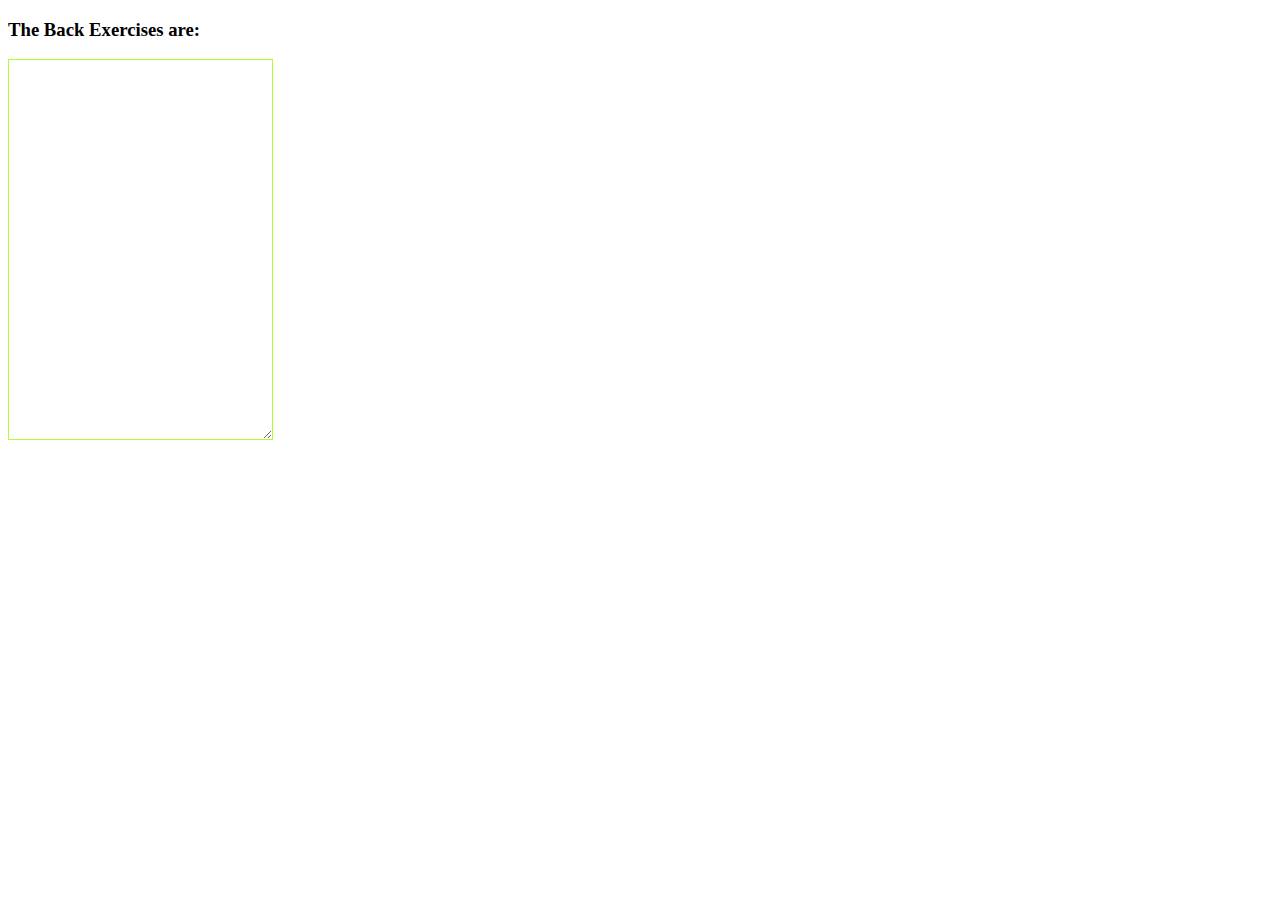
<file: back.html>
<!DOCTYPE html>
<html lang="en">
<head>
    <meta charset="UTF-8">
    <meta name="viewport" content="width=device-width, initial-scale=1.0">
    <title>Back Info</title>
</head>
<body>
    <h3 id="appendback"></h3>
	<textarea name="" id="back" cols="30" rows="25" style="font-weight: bolder; font-family: 'Lucida Sans', 'Lucida Sans Regular', 'Lucida Grande', 'Lucida Sans Unicode', Geneva, Verdana, sans-serif; border-color: greenyellow;"></textarea>
</body>
<script>
const url = 'https://gym-fit.p.rapidapi.com/exercises/search?bodyPart=Back';
const options = {
	method: 'GET',
	headers: {
		'X-RapidAPI-Key': '71fdc23500msh88d7978753c439fp116ffcjsnba702c04a20d',
		'X-RapidAPI-Host': 'gym-fit.p.rapidapi.com'
	}
};
document.getElementById("appendback").append("The Back Exercises are: ");
 try{
fetch(url,options).then(response => response.json()).then(response => {
console.log(response);
for (let i=0;i<response.length;i++){
let z = response[i].name;
document.getElementById("back").append(z + "\n\n");
console.log(z)
}})}
catch (error) {
	console.error(error);
}
</script>
</html>
</file>
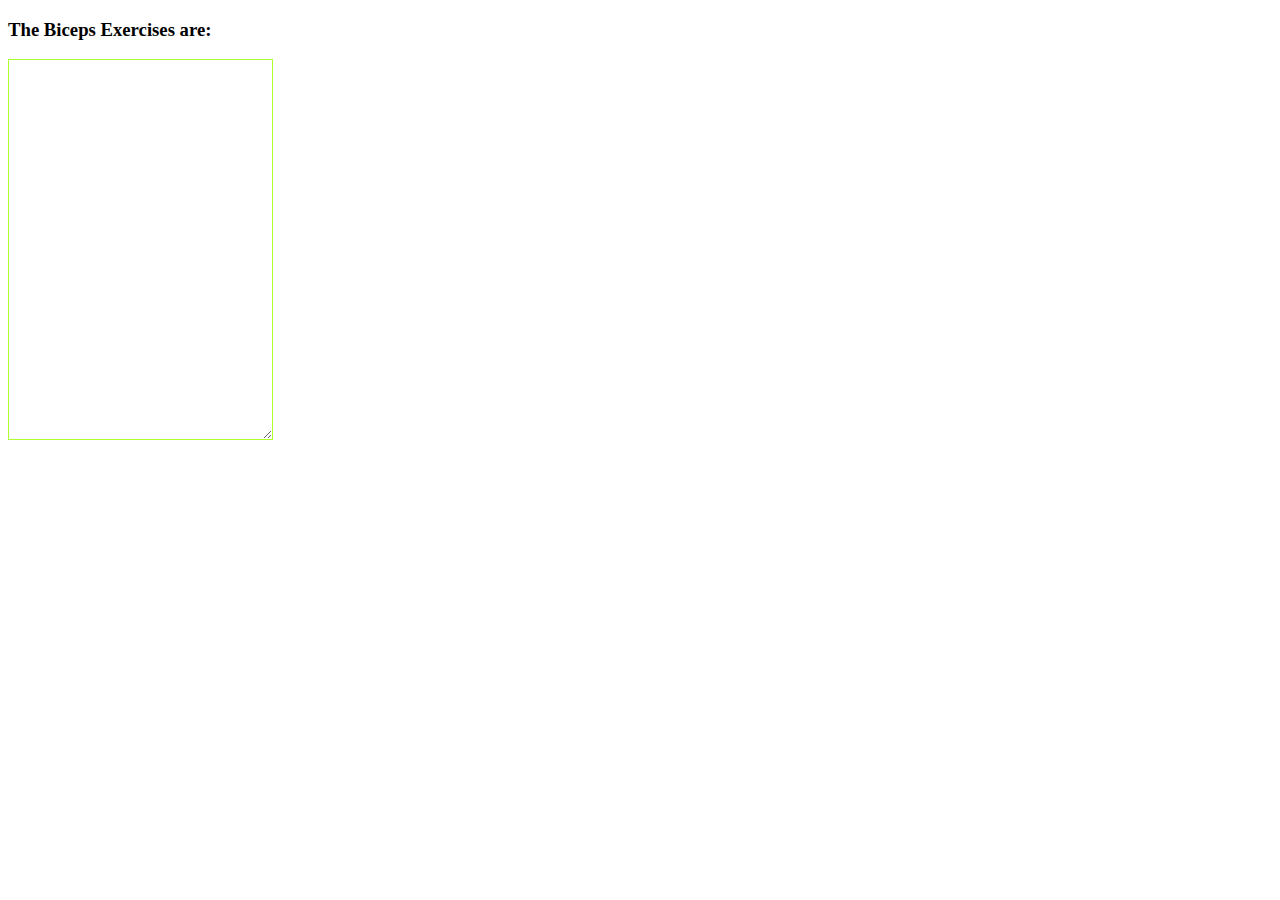
<file: bicep.html>
<!DOCTYPE html>
<html lang="en">
<head>
    <meta charset="UTF-8">
    <meta name="viewport" content="width=device-width, initial-scale=1.0">
    <title>Document</title>
</head>
<body>
    <h3 id="appendbic"></h3>
	<textarea name="" id="bic" cols="30" rows="25" style="font-weight: bolder; font-family: 'Lucida Sans', 'Lucida Sans Regular', 'Lucida Grande', 'Lucida Sans Unicode', Geneva, Verdana, sans-serif; border-color: greenyellow;"></textarea>
</body>
<script>
const url = 'https://gym-fit.p.rapidapi.com/exercises/search?bodyPart=Arms';
const options = {
	method: 'GET',
	headers: {
		'X-RapidAPI-Key': '71fdc23500msh88d7978753c439fp116ffcjsnba702c04a20d',
		'X-RapidAPI-Host': 'gym-fit.p.rapidapi.com'
	}
};
document.getElementById("appendbic").append("The Biceps Exercises are: ");
 try{
fetch(url,options).then(response => response.json()).then(response => {
console.log(response);
for (let i=0;i<response.length;i++){
let z = response[i].name;
document.getElementById("bic").append(z + "\n\n");
console.log(z)
}})}
catch (error) {
	console.error(error);
}
</script>
</html>
</file>
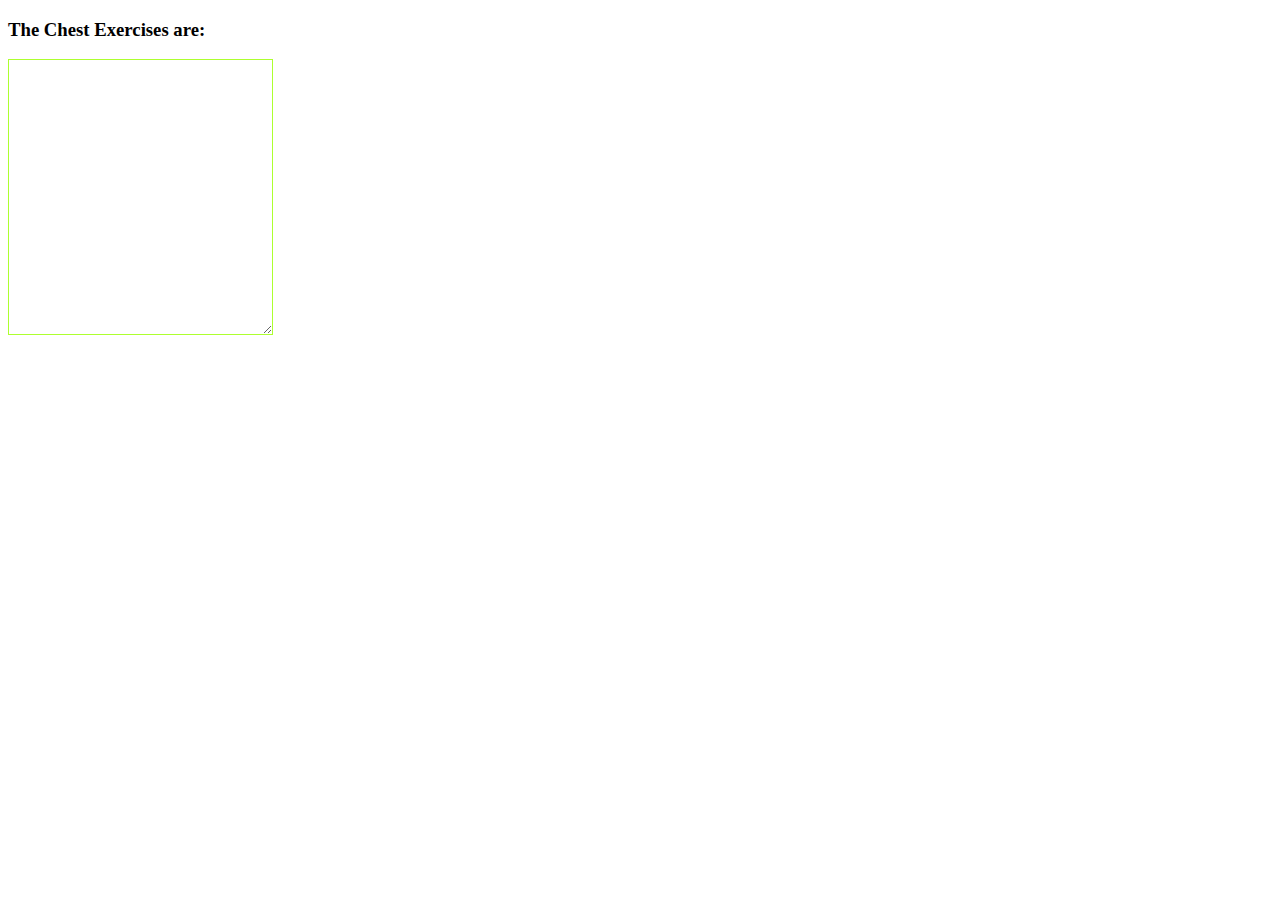
<file: chest.html>
<!DOCTYPE html>
<html lang="en">
<head>
    <meta charset="UTF-8">
    <meta name="viewport" content="width=device-width, initial-scale=1.0">
    <title>Chest info</title>
</head>
<body>
    <h3 id="appendchest"></h3>
	<textarea name="" id="chest" cols="30" rows="18" style="font-weight: bolder; font-family: 'Lucida Sans', 'Lucida Sans Regular', 'Lucida Grande', 'Lucida Sans Unicode', Geneva, Verdana, sans-serif; border-color: greenyellow;"></textarea>
</body>
<script>
const url = 'https://gym-fit.p.rapidapi.com/exercises/search?bodyPart=Chest';
const options = {
	method: 'GET',
	headers: {
		'X-RapidAPI-Key': '71fdc23500msh88d7978753c439fp116ffcjsnba702c04a20d',
		'X-RapidAPI-Host': 'gym-fit.p.rapidapi.com'
	}
};
document.getElementById("appendchest").append("The Chest Exercises are: ");
 try{
fetch(url,options).then(response => response.json()).then(response => {
console.log(response);
for (let i=0;i<response.length;i++){
let z = response[i].name;
document.getElementById("chest").append(z + "\n\n");
console.log(z)
}})}
catch (error) {
	console.error(error);
}
</script>
</html>
</file>
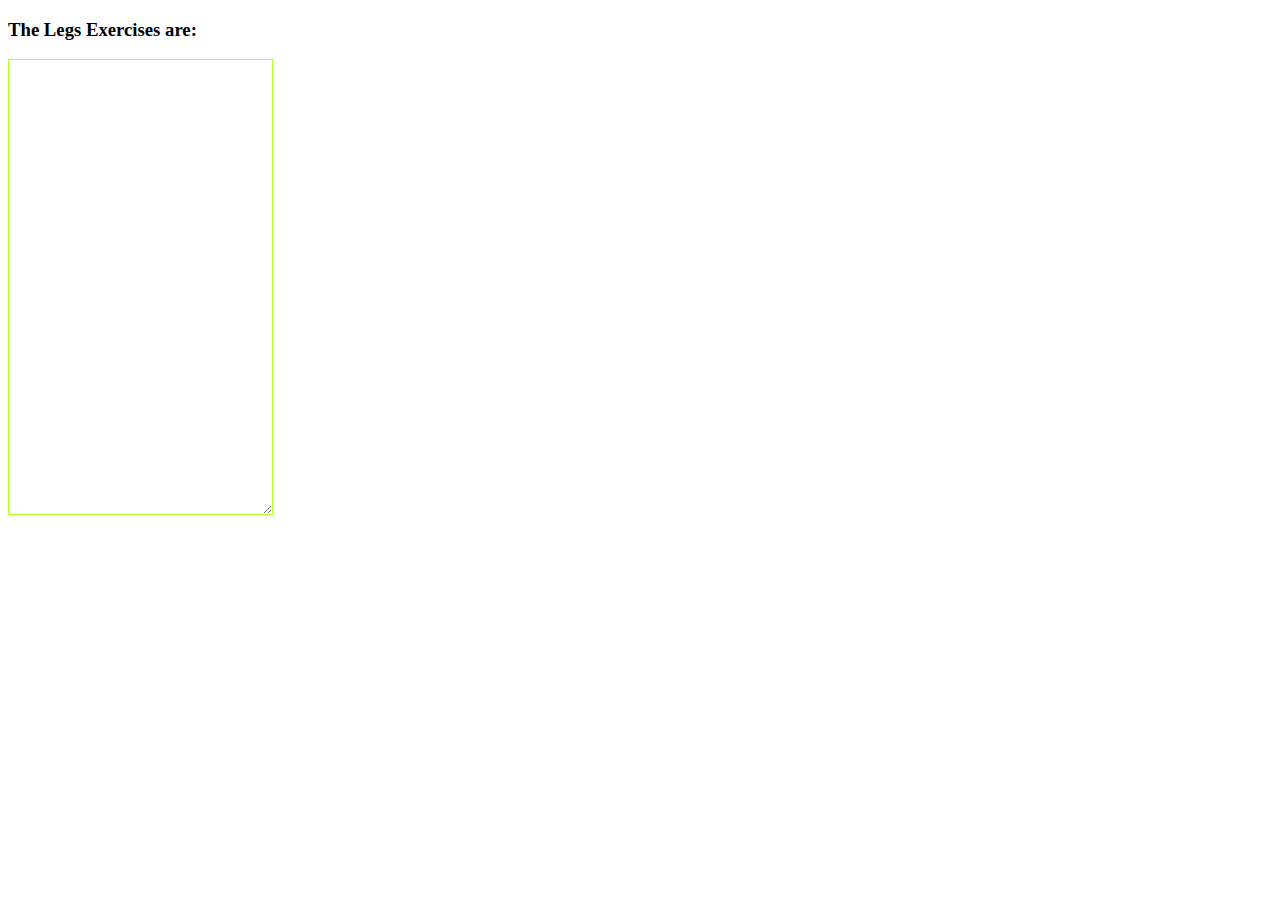
<file: legs.html>
<!DOCTYPE html>
<html lang="en">
<head>
    <meta charset="UTF-8">
    <meta name="viewport" content="width=device-width, initial-scale=1.0">
    <title>Document</title>
</head>
<body>
    <h3 id="appendlegs"></h3>
	<textarea name="" id="legs" cols="30" rows="30" style="font-weight: bolder; font-family: 'Lucida Sans', 'Lucida Sans Regular', 'Lucida Grande', 'Lucida Sans Unicode', Geneva, Verdana, sans-serif; border-color: greenyellow;"></textarea>
</body>
<script>
const url = 'https://gym-fit.p.rapidapi.com/exercises/search?bodyPart=Legs';
const options = {
	method: 'GET',
	headers: {
		'X-RapidAPI-Key': '71fdc23500msh88d7978753c439fp116ffcjsnba702c04a20d',
		'X-RapidAPI-Host': 'gym-fit.p.rapidapi.com'
	}
};
document.getElementById("appendlegs").append("The Legs Exercises are: ");
 try{
fetch(url,options).then(response => response.json()).then(response => {
console.log(response);
for (let i=0;i<response.length;i++){
let z = response[i].name;
document.getElementById("legs").append(z + "\n\n");
console.log(z)
}})}
catch (error) {
	console.error(error);
}
</script>
</html>
</file>
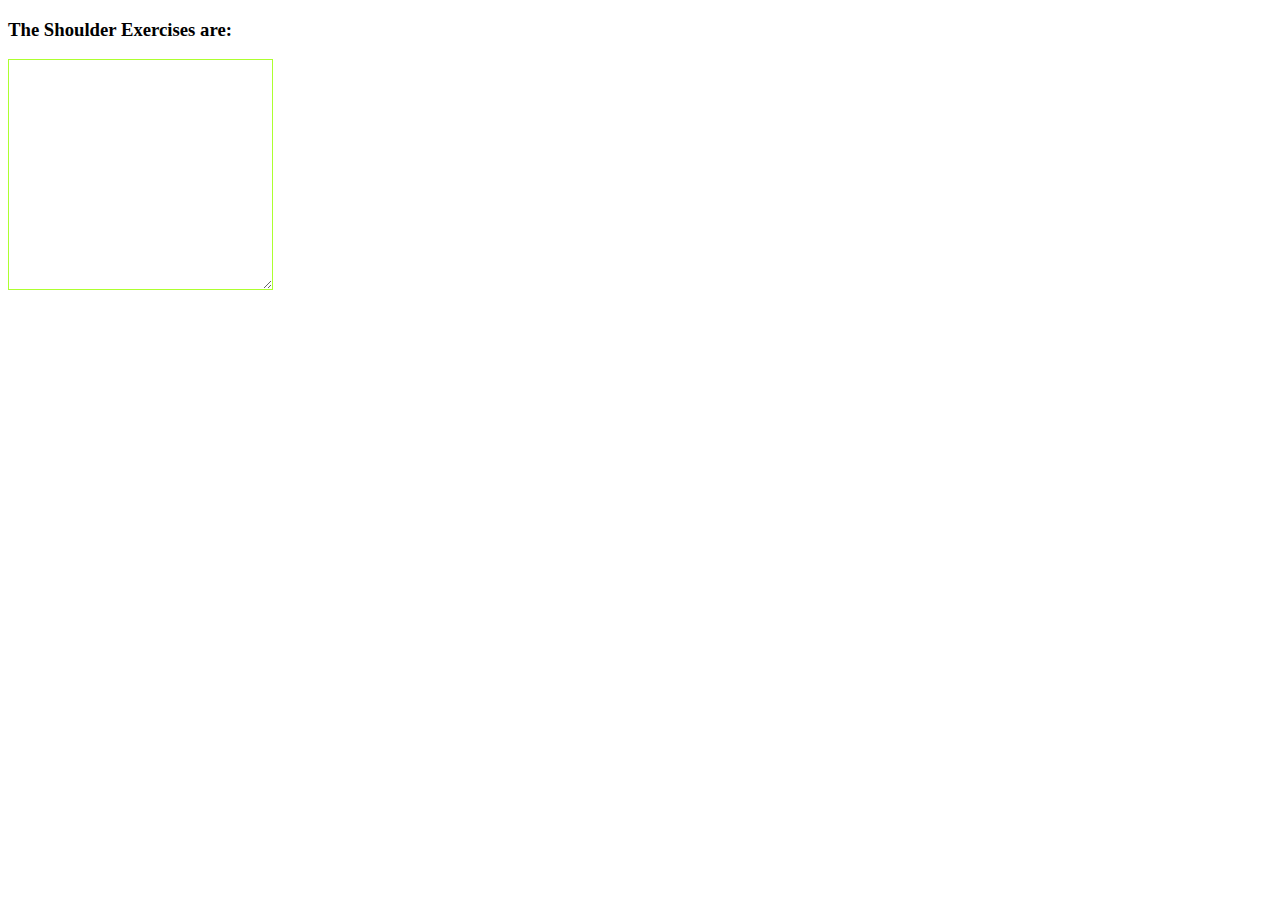
<file: shoulders.html>
<!DOCTYPE html>
<html lang="en">
<head>
    <meta charset="UTF-8">
    <meta name="viewport" content="width=device-width, initial-scale=1.0">
    <title>Shoulders Info</title>
</head>
<body>
    <h3 id="appendsh"></h3>
	<textarea name="" id="shu" cols="30" rows="15" style="font-weight: bolder; font-family: 'Lucida Sans', 'Lucida Sans Regular', 'Lucida Grande', 'Lucida Sans Unicode', Geneva, Verdana, sans-serif; border-color: greenyellow;"></textarea>
</body>
<script>
const url = 'https://gym-fit.p.rapidapi.com/exercises/search?bodyPart=Shoulders';
const options = {
	method: 'GET',
	headers: {
		'X-RapidAPI-Key': '71fdc23500msh88d7978753c439fp116ffcjsnba702c04a20d',
		'X-RapidAPI-Host': 'gym-fit.p.rapidapi.com'
	}
};
document.getElementById("appendsh").append("The Shoulder Exercises are: ");
 try{
fetch(url,options).then(response => response.json()).then(response => {
console.log(response);
for (let i=0;i<response.length;i++){
let z = response[i].name;
document.getElementById("shu").append(z + "\n\n");
console.log(z)
}})}
catch (error) {
	console.error(error);
}
</script>
</html>
</file>
